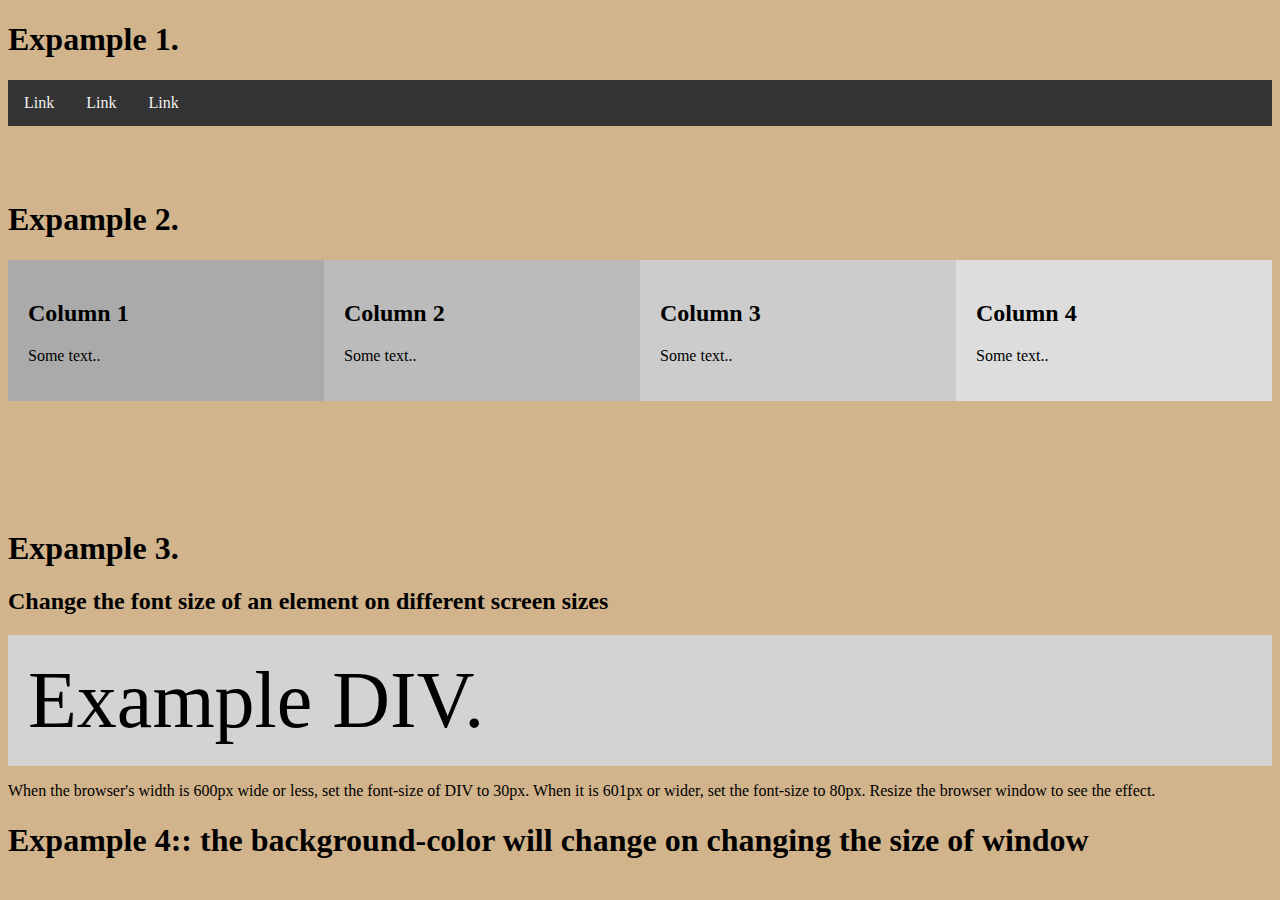
<file: index.html>
<!DOCTYPE html>
<html lang="en">
<head>
    <meta charset="UTF-8">
    <meta http-equiv="X-UA-Compatible" content="IE=edge">
    <meta name="viewport" content="width=device-width, initial-scale=1.0">
    <link rel="stylesheet" href="pratice.css">
    <title>Document</title>
</head>
<style>
    * {
      box-sizing: border-box;
    }
    
    /* Style the top navigation bar */
    .topnav {
      overflow: hidden;
      background-color: #333;
    }
    
    /* Style the topnav links */
    .topnav a {
      float: left;
      display: block;
      color: #f2f2f2;
      text-align: center;
      padding: 14px 16px;
      text-decoration: none;
    }
    
    /* Change color on hover */
    .topnav a:hover {
      background-color: #ddd;
      color: black;
    }
    
    /* On screens that are 600px wide or less, make the menu links stack on top of each other instead of next to each other */
    @media screen and (max-width: 600px) {
      .topnav a {
        float: none;
        width: 100%;
      }
    }
    * {
  box-sizing: border-box;
}

/* Create four equal columns that floats next to each other */
.column {
  float: left;
  width: 25%;
  padding: 20px;
}

/* Clear floats after the columns */
.row:after {
  content: "";
  display: table;
  clear: both;
}

/* On screens that are 992px wide or less, go from four columns to two columns */
@media screen and (max-width: 992px) {
  .column {
    width: 50%;
  }
}

/* On screens that are 600px wide or less, make the columns stack on top of each other instead of next to each other */
@media screen and (max-width: 600px) {
  .column {
    width: 100%;
  }
}
div.example {
  background-color: lightgrey;
  padding: 20px;
}

@media screen and (min-width: 600px) {
  div.example {
    font-size: 80px;
  }
}

@media screen and (max-width: 600px) {
  div.example {
    font-size: 30px;
  }
}
    </style>
<body>
    <h1>Expample 1.</h1>
    <div class="topnav">
        <a href="#">Link</a>
        <a href="#">Link</a>
        <a href="#">Link</a>
    </div>
    <br><br><br>
    <h1>Expample 2.</h1>
    <div class="row">
        <div class="column" style="background-color:#aaa;">
            <h2>Column 1</h2>
            <p>Some text..</p>
        </div>
        
        <div class="column" style="background-color:#bbb;">
            <h2>Column 2</h2>
            <p>Some text..</p>
        </div>
        
        <div class="column" style="background-color:#ccc;">
            <h2>Column 3</h2>
            <p>Some text..</p>
        </div>
        
        <div class="column" style="background-color:#ddd;">
            <h2>Column 4</h2>
            <p>Some text..</p>
        </div>
    </div>
    
    <br><br><br><br><br><br>
    <h1>Expample 3.</h1>
    <h2>Change the font size of an element on different screen sizes</h2>
    
    <div class="example">Example DIV.</div>
    
    <p>When the browser's width is 600px wide or less, set the font-size of DIV to 30px. When it is 601px or wider, set the font-size to 80px. Resize the browser window to see the effect.</p>
<h1>Expample 4:: the background-color will change on changing the size of window </h1>
</body>
</html>
</file>
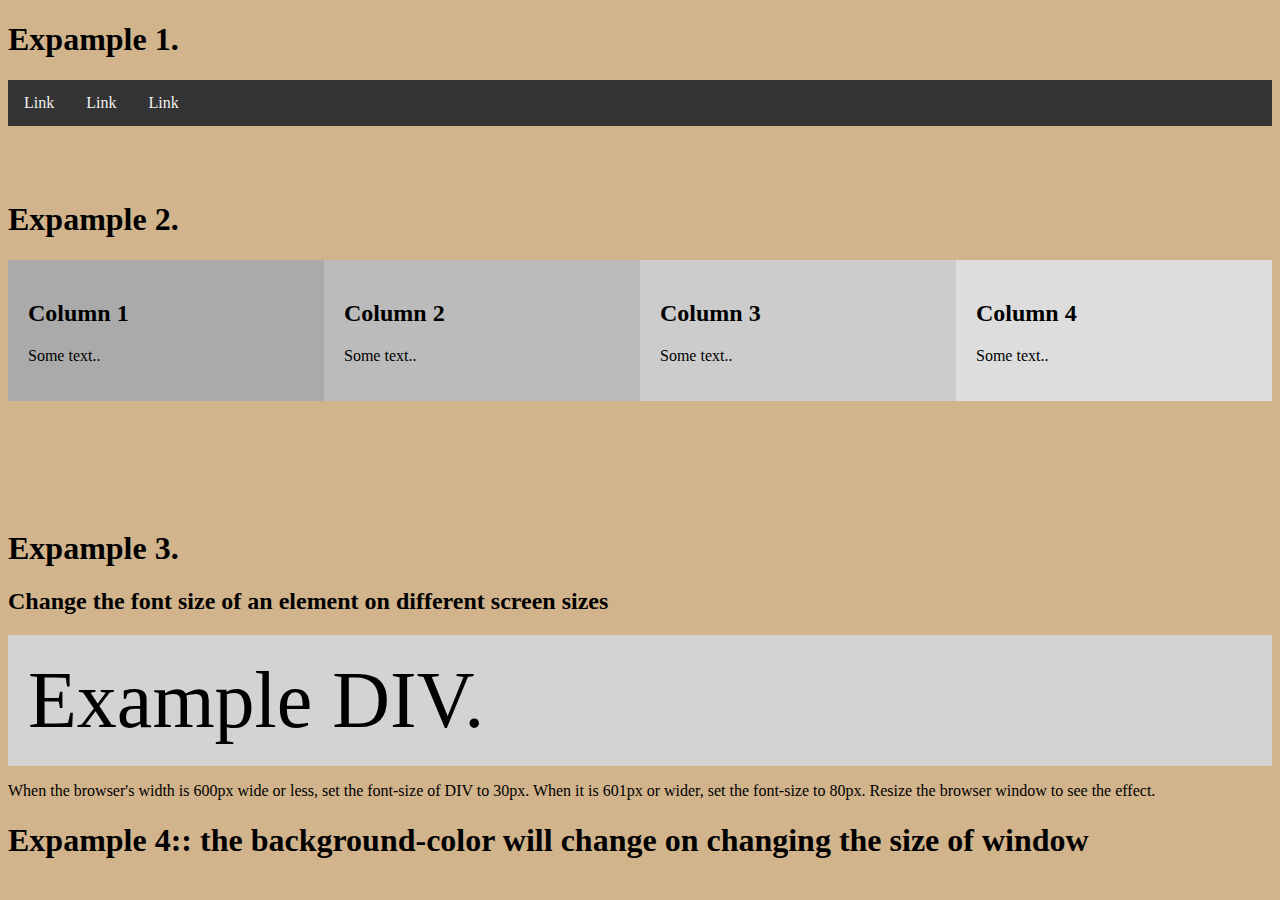
<file: pratice.html>
<!DOCTYPE html>
<html lang="en">
<head>
    <meta charset="UTF-8">
    <meta http-equiv="X-UA-Compatible" content="IE=edge">
    <meta name="viewport" content="width=device-width, initial-scale=1.0">
    <link rel="stylesheet" href="pratice.css">
    <title>Document</title>
</head>
<style>
    * {
      box-sizing: border-box;
    }
    
    /* Style the top navigation bar */
    .topnav {
      overflow: hidden;
      background-color: #333;
    }
    
    /* Style the topnav links */
    .topnav a {
      float: left;
      display: block;
      color: #f2f2f2;
      text-align: center;
      padding: 14px 16px;
      text-decoration: none;
    }
    
    /* Change color on hover */
    .topnav a:hover {
      background-color: #ddd;
      color: black;
    }
    
    /* On screens that are 600px wide or less, make the menu links stack on top of each other instead of next to each other */
    @media screen and (max-width: 600px) {
      .topnav a {
        float: none;
        width: 100%;
      }
    }
    * {
  box-sizing: border-box;
}

/* Create four equal columns that floats next to each other */
.column {
  float: left;
  width: 25%;
  padding: 20px;
}

/* Clear floats after the columns */
.row:after {
  content: "";
  display: table;
  clear: both;
}

/* On screens that are 992px wide or less, go from four columns to two columns */
@media screen and (max-width: 992px) {
  .column {
    width: 50%;
  }
}

/* On screens that are 600px wide or less, make the columns stack on top of each other instead of next to each other */
@media screen and (max-width: 600px) {
  .column {
    width: 100%;
  }
}
div.example {
  background-color: lightgrey;
  padding: 20px;
}

@media screen and (min-width: 600px) {
  div.example {
    font-size: 80px;
  }
}

@media screen and (max-width: 600px) {
  div.example {
    font-size: 30px;
  }
}
    </style>
<body>
    <h1>Expample 1.</h1>
    <div class="topnav">
        <a href="#">Link</a>
        <a href="#">Link</a>
        <a href="#">Link</a>
    </div>
    <br><br><br>
    <h1>Expample 2.</h1>
    <div class="row">
        <div class="column" style="background-color:#aaa;">
            <h2>Column 1</h2>
            <p>Some text..</p>
        </div>
        
        <div class="column" style="background-color:#bbb;">
            <h2>Column 2</h2>
            <p>Some text..</p>
        </div>
        
        <div class="column" style="background-color:#ccc;">
            <h2>Column 3</h2>
            <p>Some text..</p>
        </div>
        
        <div class="column" style="background-color:#ddd;">
            <h2>Column 4</h2>
            <p>Some text..</p>
        </div>
    </div>
    
    <br><br><br><br><br><br>
    <h1>Expample 3.</h1>
    <h2>Change the font size of an element on different screen sizes</h2>
    
    <div class="example">Example DIV.</div>
    
    <p>When the browser's width is 600px wide or less, set the font-size of DIV to 30px. When it is 601px or wider, set the font-size to 80px. Resize the browser window to see the effect.</p>
<h1>Expample 4:: the background-color will change on changing the size of window </h1>
</body>
</html>
</file>
<file: pratice.css>
body {
    background-color: tan;
  }
  
  @media screen and (max-width: 992px) {
    body {
      background-color: blue;
    }
  }
  
  @media screen and (max-width: 600px) {
    body {
      background-color: olive;
    }
  }
</file>
